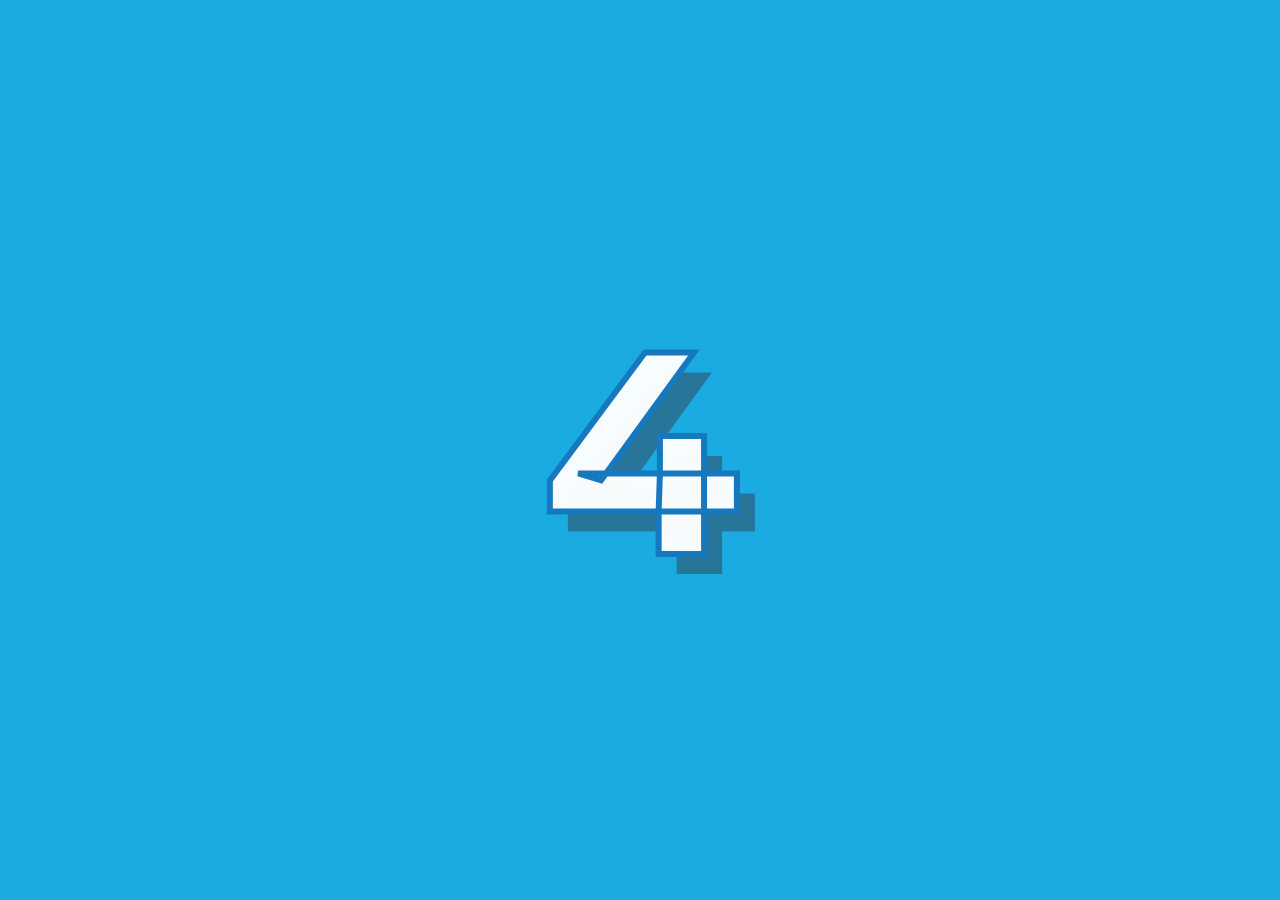
<file: index.html>
<!DOCTYPE html>
<html lang="vi" dir="ltr">
  <head>
    <meta charset="utf-8" />
    <link rel="stylesheet" href="./Intro/intro.css" />
    <script src="./Intro/intro.js"></script>
    <title>Happy Birthday</title>
    <link
      rel="shortcut icon"
      type="image/png"
      href="./MyBirthday/birthdayCake.png"
    />
  </head>
  <body>
    <div class="content">
      <div id="container" class="container">
        <div class="counter">
          <span id="digit" class="digit">4</span>
        </div>
      </div>
    </div>
  </body>
</html>
</file>
<file: Intro/intro.css>
@import url(https://fonts.googleapis.com/css?family=Montserrat:400,700);

body {
  margin: 0;
  padding: 0;
  height: 100vh;
  overflow: hidden;
  font-family: "Montserrat", sans-serif;
}

.container {
  display: grid;
  place-items: center;
  width: 100%;
  height: 100vh;
  background: #1aabe3;
  overflow-y: hidden;
}

.container * {
  z-index: 1;
}

.counter {
  display: grid;
  place-items: center;
  width: 50%;
  height: 50%;
}

.digit {
  text-align: center;
  text-shadow: 18px 20px 0px rgba(49, 78, 99, 0.57);
  font-size: 18em;
  color: rgba(255, 255, 255, 0.97);
  -webkit-text-stroke-color: #1679bf;
  -webkit-text-stroke-width: thin;
  font-weight: bolder;
}
</file>
